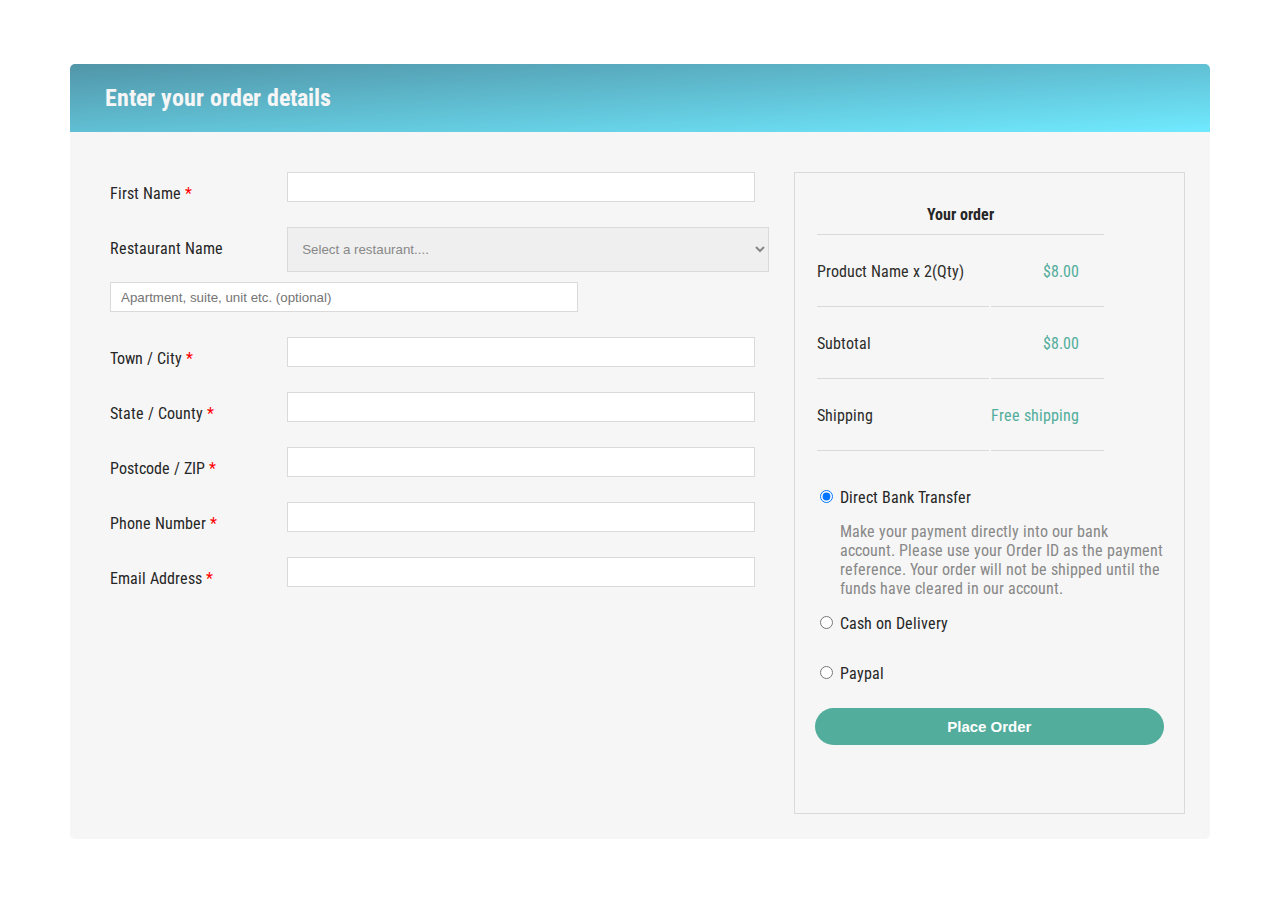
<file: bookorder.html>
<! DOCTYPE html>  
<html>  
<meta name="viewport" content="width=device-width, initial-scale=1">    
<meta charset="UTF-8">    
<title> ORDER DETAILS</title>     
 </head>  
<style>  
@import url('https://fonts.googleapis.com/css?family=Roboto+Condensed:400,700');  
body {  
  font-family: 'Roboto Condensed', sans-serif;  
  color: #262626;  
  margin: 5% 0;  
}  
.container {  
  width: 100%;  
  padding-right: 15px;  
  padding-left: 15px;  
  margin-right: auto;  
  margin-left: auto;  
}  
@media (min-width: 1200px)  
{  
  .container {  
    max-width: 1140px;  
  }  
}  
.d-flex {  
  display: flex;  
  flex-direction: row;  
  background: #f6f6f6;  
  border-radius: 0 0 5px 5px;  
  padding: 25px;  
}  
form {  
  flex: 4;  
}  
.Yorder {  
  flex: 2;  
}  
.title {  
  background: -webkit-gradient(linear, left top, right bottom, color-stop(0, #5195A8), color-stop(100, #70EAFF));  
  background: -moz-linear-gradient(top left, #5195A8 0%, #70EAFF 100%);  
  background: -ms-linear-gradient(top left, #5195A8 0%, #70EAFF 100%);  
  background: -o-linear-gradient(top left, #5195A8 0%, #70EAFF 100%);  
  background: linear-gradient(to bottom right, #5195A8 0%, #70EAFF 100%);  
  border-radius: 5px 5px 0 0 ;  
  padding: 20px;  
  color: #f6f6f6;  
}  
h2 {  
  margin: 0;  
  padding-left: 15px;   
}  
.required {  
  color: red;  
}  
label {  
  display: block;  
  margin: 15px;  
}  
table {  
  display: block;  
  margin: 15px;  
}  
label>span {  
  float: left;  
  width: 25%;  
  margin-top: 12px;  
  padding-right: 10px;  
}  
input[type="email"]  
{  
  width: 70%;  
  height: 30px;  
  padding: 5px 10px;  
  margin-bottom: 10px;  
  border: 1px solid #dadada;  
  color: #888;  
}  
select  
{  
  width: 70%;  
  height: 30px;  
  padding: 5px 10px;  
  margin-bottom: 10px;  
  border: 1px solid #dadada;  
  color: #888;  
}  
input[type="text"] {  
  width: 70%;  
  height: 30px;  
  padding: 5px 10px;  
  margin-bottom: 10px;  
  border: 1px solid #dadada;  
  color: #888;  
}  
input[type="tel"]   
{  
  width: 70%;  
  height: 30px;  
  padding: 5px 10px;  
  margin-bottom: 10px;  
  border: 1px solid #dadada;  
  color: #888;  
}  
select {  
  width: 72%;  
  height: 45px;  
  padding: 5px 10px;  
  margin-bottom: 10px;  
}  
.Yorder {  
  margin-top: 15px;  
  height: 600px;  
  padding: 20px;  
  border: 1px solid #dadada;  
}  
table {  
  margin: 0;  
  padding: 0;  
}  
th {  
  border-bottom: 1px solid #dadada;  
  padding: 10px 0;  
}  
tr>td:nth-child(1) {  
  text-align: left;  
  color: #2d2d2a;  
}  
tr>td:nth-child(2) {  
  text-align: right;  
  color: #52ad9c;  
}  
td {  
  border-bottom: 1px solid #dadada;  
  padding: 25px 25px 25px 0;  
}  
p {  
  display: block;  
  color: #888;  
  margin: 0;  
  padding-left: 25px;  
}  
.Yorder>div {  
  padding: 15px 0;   
}  
button {  
  width: 100%;  
  margin-top: 10px;  
  padding: 10px;  
  border: none;  
  border-radius: 30px;  
  background: #52ad9c;  
  color: #fff;  
  font-size: 15px;  
  font-weight: bold;  
}  
button:hover {  
  cursor: pointer;  
  background: #428a7d;  
}  
</style>  
<body>  
<div class="container">  
  <div class="title">  
      <h2> Enter your order details </h2>  
  </div>  
<div class="d-flex">  
  <form action="order.php" method="post">  
    <label>  
      <span class="fname"> First Name <span class="required"> * </span></span>  
      <input type="text" name="fname">  
    </label>  
      
    <label>  
      <span>Restaurant Name</span> 
      <select name="selection">
          <option value="Select">Select a restaurant....</option>
          <option value="vilas">Vilas</option>
          <option value="Laxmi">Laxmi</option>
          <option value="Pital">Pital</option>
          <option value="JB">jb</option>  
    </label>    
    <label>  
      <span> Address <span class="required"> Address </span></span>  
        
    </label> 
    <label> 
      <span><span> Address <span class="required"> Address </span></span>  </span>  
      <input type="text" name="apartment" placeholder="Apartment, suite, unit etc. (optional)">  
    </label>  
    <label>  
      <span> Town / City <span class="required">*</span></span>  
      <input type="text" name="city">   
    </label>  
    <label>  
      <span> State / County <span class="required">*</span></span>  
      <input type="text" name="city">   
    </label>  
    <label>  
      <span> Postcode / ZIP <span class="required">*</span></span>  
      <input type="text" name="city">   
    </label>  
    <label>  
      <span> Phone Number <span class="required">*</span></span>  
      <input type="tel" name="city">   
    </label>  
    <label>  
      <span> Email Address <span class="required">*</span></span>  
      <input type="email" name="city">   
    </label>  
  </form>  
  <div class="Yorder">  
    <table>  
      <tr>  
        <th colspan="2"> Your order </th>  
      </tr>  
      <tr>  
        <td> Product Name x 2(Qty) </td>  
        <td> $8.00 </td>  
      </tr>  
      <tr>  
        <td> Subtotal </td>  
        <td> $8.00 </td>  
      </tr>  
      <tr>  
        <td> Shipping </td>  
        <td> Free shipping </td>  
      </tr>  
    </table><br>  
    <div>  
      <input type="radio" name="dbt" value="dbt" checked> Direct Bank Transfer  
    </div>  
    <p>  
        Make your payment directly into our bank account. Please use your Order ID as the payment reference. Your order will not be shipped until the funds have cleared in our account.  
    </p>  
    <div>  
      <input type="radio" name="dbt" value="cd"> Cash on Delivery  
    </div>  
    <div>  
      <input type="radio" name="dbt" value="cd"> Paypal <span>  
      </span>  
    </div>  
    <button type="button"> Place Order </button>  
  </div>  
 </div>  
</div>  
</body>  
</html>
</file>
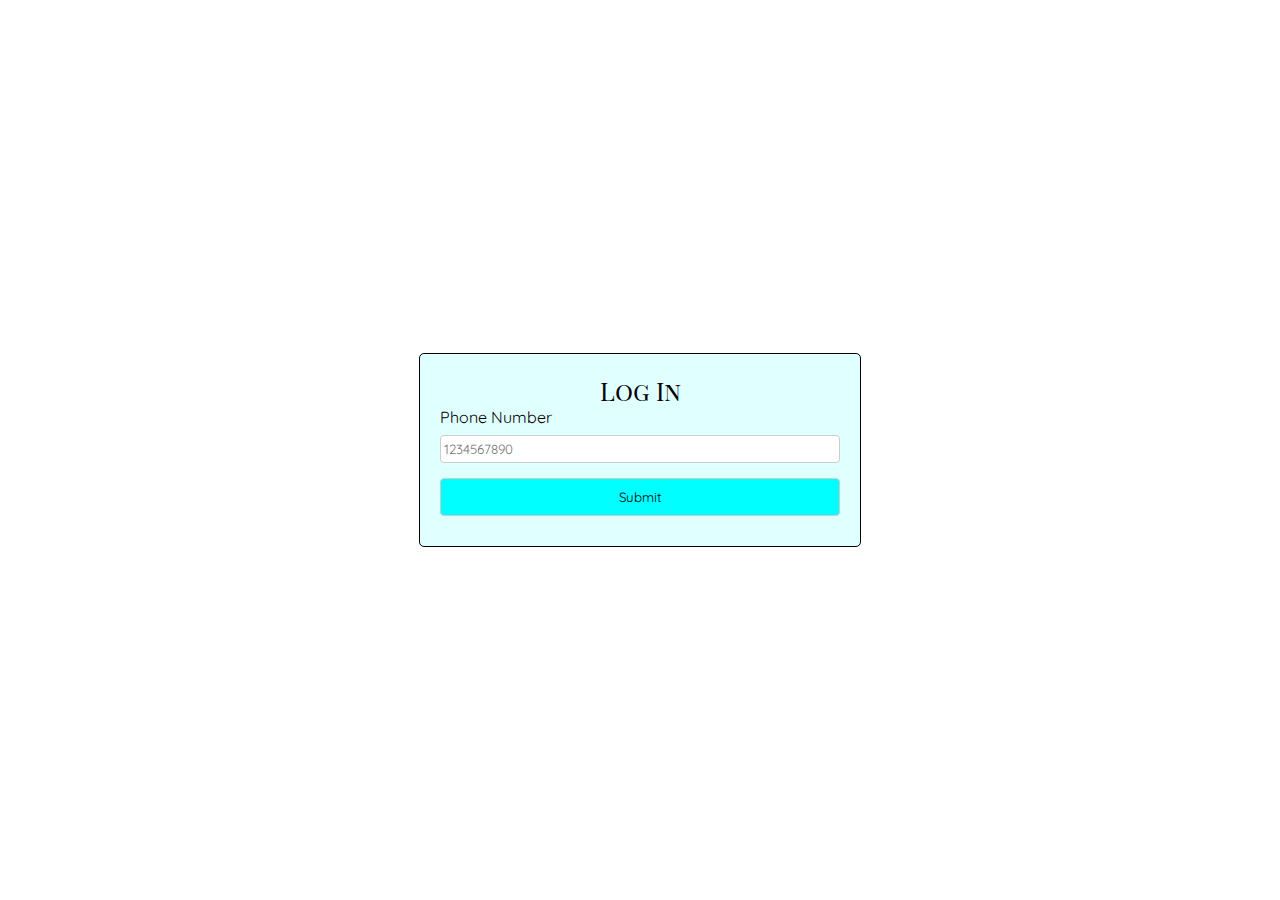
<file: log_in.html>
<!DOCTYPE html>
<html>
    <head>
        <title>Log In</title>
        <link rel="stylesheet" href="log_in.css">
    </head>
    <body>
        <div class="container">
            <div class="title">Log In</div>
            <div class="form">
                <form action="">
                    <label for="phone">Phone Number</label>
                    <input type="number" id="phone" name="phone" placeholder="1234567890" required>

                    <input type="submit" value="Submit">
                </form>
            </div>
        </div>
    </body>
</html>
</file>
<file: log_in.css>
/* Fonts */
@import url('https://fonts.googleapis.com/css2?family=Fredericka+the+Great&display=swap');
/* Fredericka the Great */
@import url('https://fonts.googleapis.com/css2?family=Rubik+Microbe&display=swap');
/* Rubik Microbe */
@import url('https://fonts.googleapis.com/css2?family=PT+Sans&display=swap');
/* PT Sans */
@import url('https://fonts.googleapis.com/css2?family=Playfair+Display+SC:wght@700&display=swap');
/* Playfair Display SC */
@import url('https://fonts.googleapis.com/css2?family=Quicksand:wght@300&display=swap');
/* Quicksand */

*{
    margin: 0;
    padding: 0;
    box-sizing: border-box;
}

.container{
    padding: 20px;
    position: absolute;
    left: 50%;
    top: 50%;
    transform: translate(-50%, -50%);
    background-color: #E0FFFF;
    border: 0.5px solid black;
    border-radius: 5px;
}

.title{
    font-size: 25px;
    font-family: Playfair Display SC;
    text-align: center;
}

label{
    font-family: Quicksand;
}

input{
    width: 400px;
    padding: 5px 3px;
    margin: 8px 0;
    display:block;
    border: 1px solid #ccc;
    border-radius: 4px;
    box-sizing: border-box;
    outline: none;
    font-family: Quicksand;
    margin-bottom: 10px;
}

input[type="submit"]{
    width: 400px;
    padding: 10px 3px;
    margin: 8px 0;
    display:block;
    border-radius: 4px;
    box-sizing: border-box;
    outline: none;
    font-family: Quicksand;
    margin-bottom: 10px;
    background-color: aqua;
    margin-top: 15px;
}
</file>
